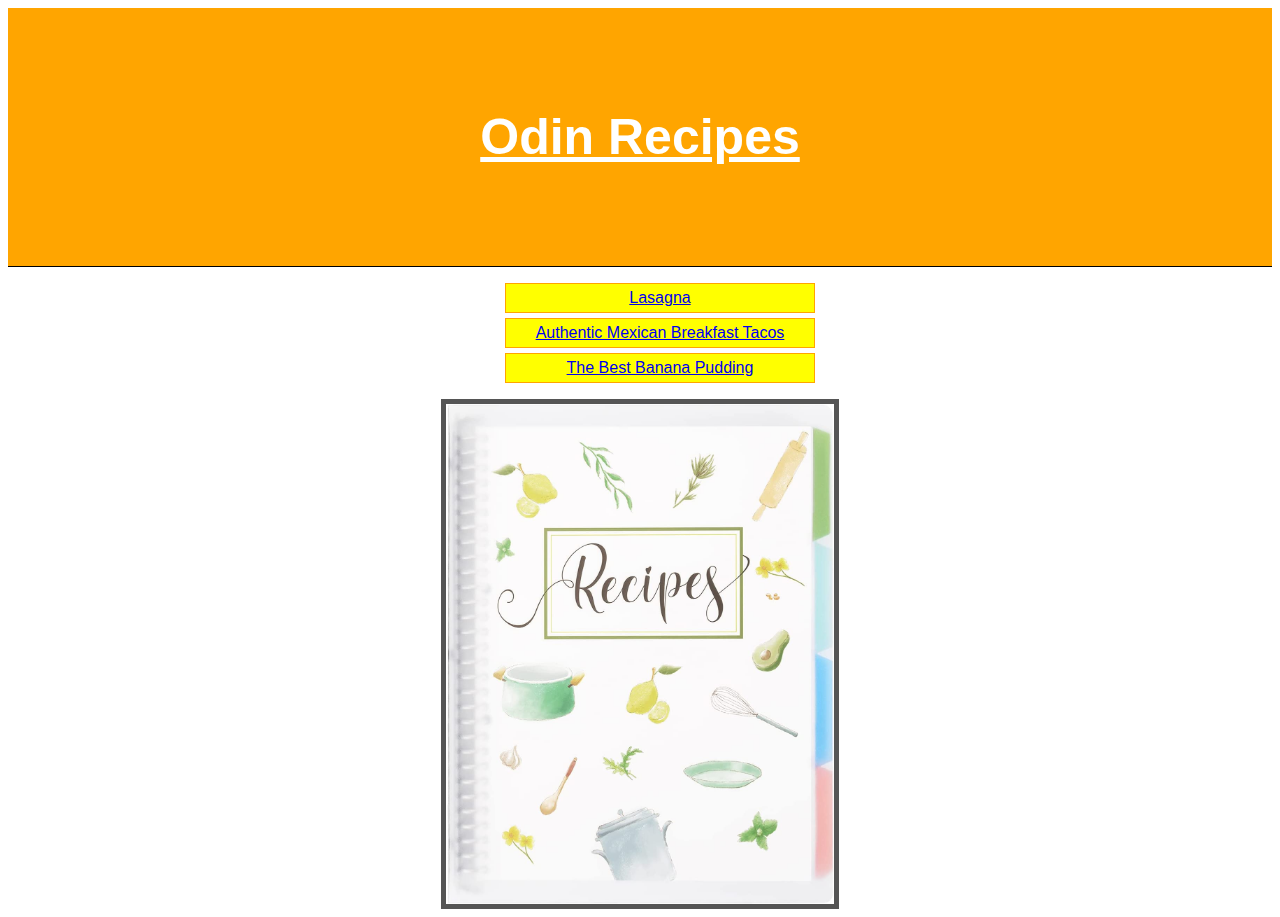
<file: index.html>
<!DOCTYPE html>
<html lang="en">
<head>
    <meta charset="UTF-8">
    <meta http-equiv="X-UA-Compatible" content="IE=edge">
    <meta name="viewport" content="width=device-width, initial-scale=1.0">
    <title>Delicious Recipes</title>
    <link rel="stylesheet" href="styles.css">
</head>
<body>
    <h1>Odin Recipes</h1>
    <div>
    <ul>
        <li class="reclist"><a href="./recipes/lasagna.html">Lasagna</a></li>
        <li class="reclist"><a href="./recipes/tacos.html">Authentic Mexican Breakfast Tacos</a></li>
        <li class="reclist"><a href="./recipes/bananapudding.html">The Best Banana Pudding</a></li>
    </ul>
    </div>
<p></p>
<p></p>
<img src="./images/recipes.jpg" alt="Picture of a recipe book">
</body>
</html>
</file>
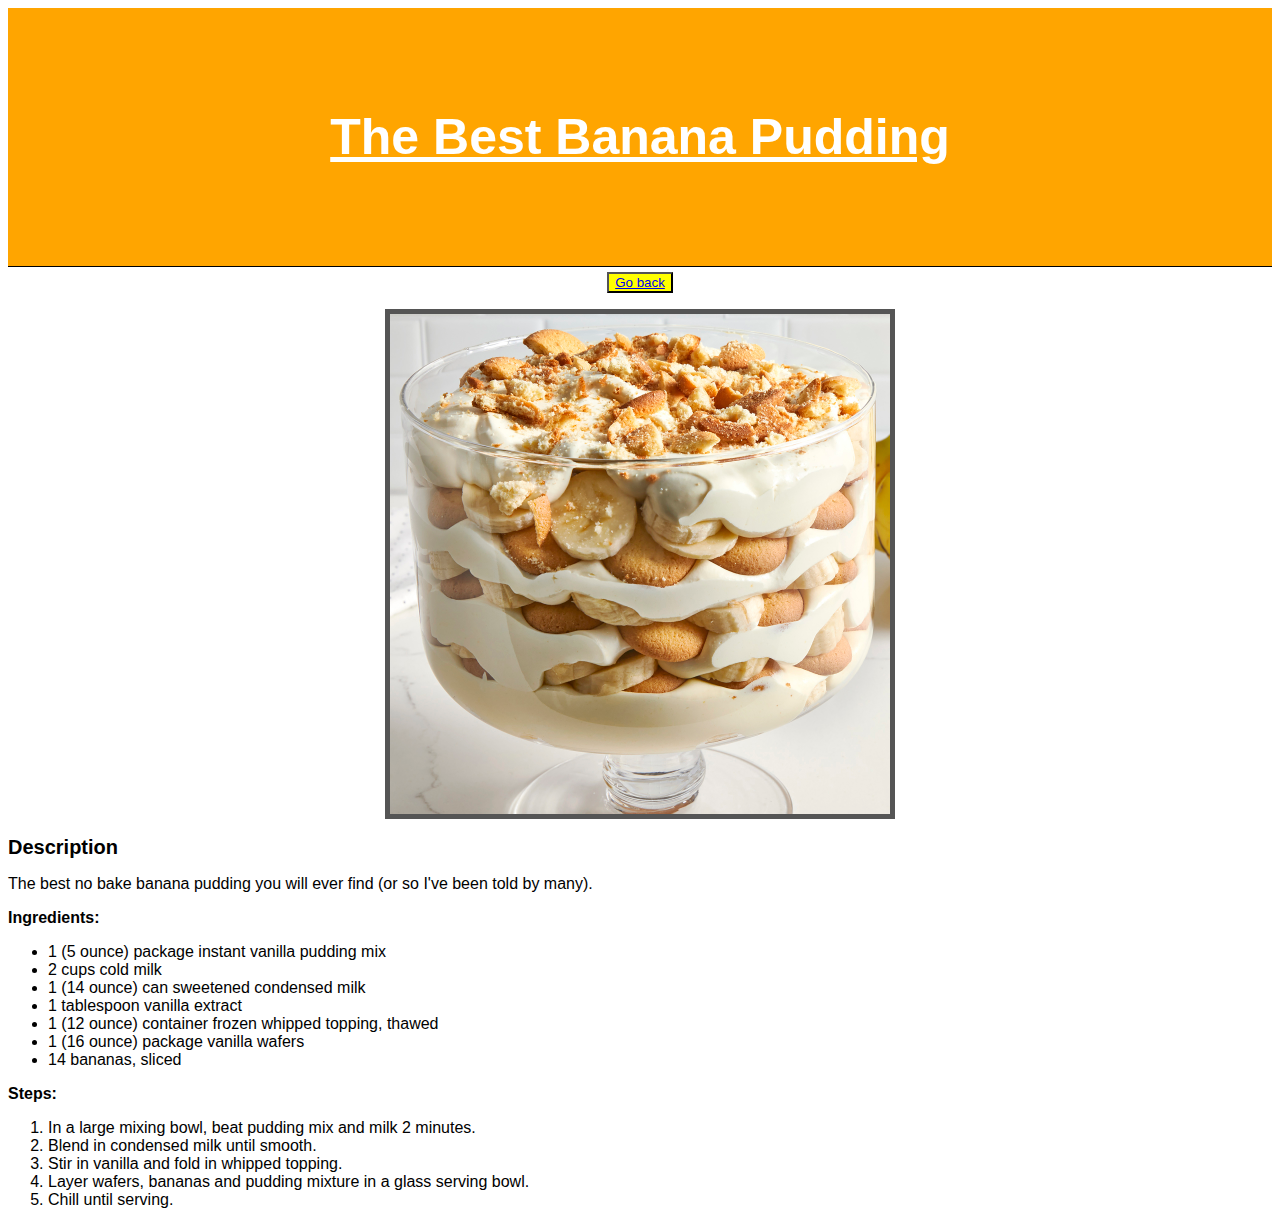
<file: recipes/bananapudding.html>
<!DOCTYPE html>
<html lang="en">
<head>
    <meta charset="UTF-8">
    <meta http-equiv="X-UA-Compatible" content="IE=edge">
    <meta name="viewport" content="width=device-width, initial-scale=1.0">
    <title>The Best Banana Pudding</title>
    <link rel="stylesheet" href="../styles.css">
</head>
<body>
    <h1>The Best Banana Pudding</h1>
    <button class="backbut"><a href="../index.html">Go back</a></button>
    <p></p>
    <img src="../images/image.jpeg" alt="Sweet Sweet Banana Pudding">
    <h2>Description</h2>
    <p class="desc">The best no bake banana pudding you will ever find (or so I've been told by many).</p>
    <h3>Ingredients:</h3>
    <ul>
        <li>1 (5 ounce) package instant vanilla pudding mix</li>
        <li>2 cups cold milk</li>
        <li>1 (14 ounce) can sweetened condensed milk</li>
        <li>1 tablespoon vanilla extract</li>
        <li>1 (12 ounce) container frozen whipped topping, thawed</li>
        <li>1 (16 ounce) package vanilla wafers</li>
        <li>14 bananas, sliced</li>
    </ul>
    <h3>Steps:</h3>
    <ol>
        <li>In a large mixing bowl, beat pudding mix and milk 2 minutes.</li>
        <li>Blend in condensed milk until smooth.</li>
        <li>Stir in vanilla and fold in whipped topping.</li>
        <li>Layer wafers, bananas and pudding mixture in a glass serving bowl.</li>
        <li>Chill until serving.</li>
    </ol>
</body>
</html>
</file>
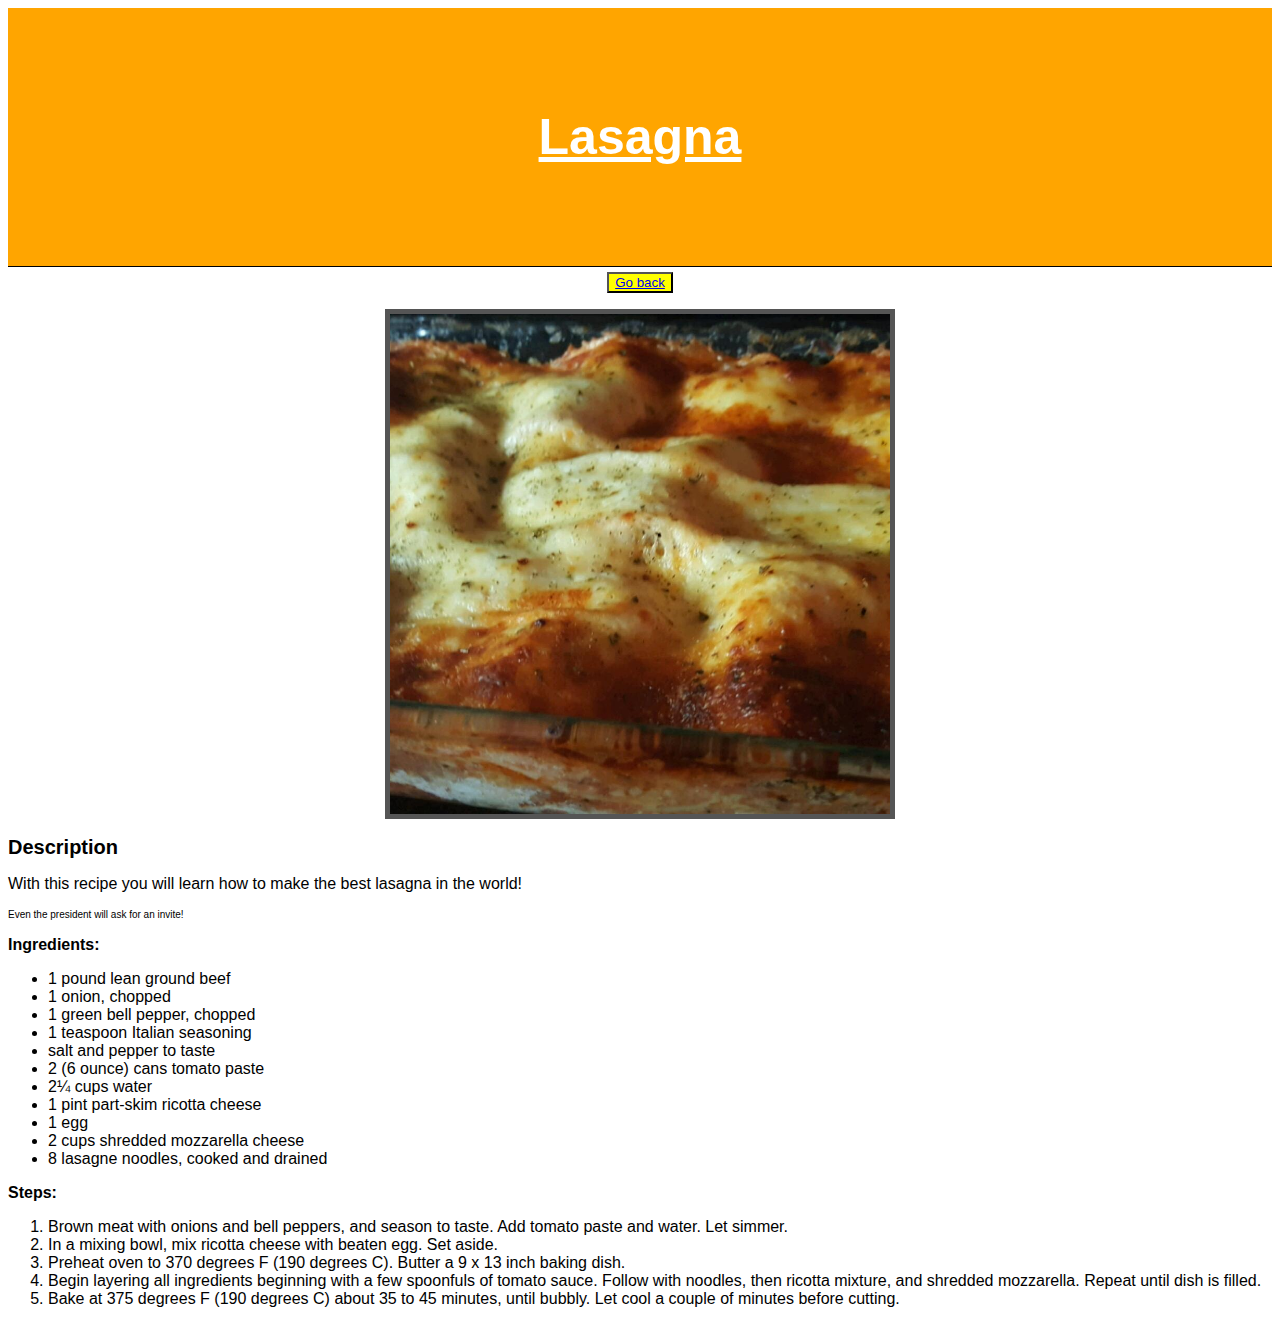
<file: recipes/lasagna.html>
<!DOCTYPE html>
<html lang="en">
<head>
    <meta charset="UTF-8">
    <meta http-equiv="X-UA-Compatible" content="IE=edge">
    <meta name="viewport" content="width=device-width, initial-scale=1.0">
    <title>Lasagna</title>
    <link rel="stylesheet" href="../styles.css">
</head>
<body>
    <h1>Lasagna</h1>
    <button class="backbut"><a href="../index.html">Go back</a></button>
    <p></p>
    <img src="../images/3675049.jpg" alt="Delicious picture of lasagna">
    <h2>Description</h2>
    <p class="desc">With this recipe you will learn how to make the best lasagna in the world!</p>
    <p class="desc mini">Even the president will ask for an invite!</p>
    <h3>Ingredients:</h3>
    <ul>
        <li>1 pound lean ground beef</li>
        <li>1 onion, chopped</li>
        <li>1 green bell pepper, chopped</li>
        <li>1 teaspoon Italian seasoning</li>
        <li>salt and pepper to taste</li>
        <li>2 (6 ounce) cans tomato paste</li>
        <li>2¼ cups water</li>
        <li>1 pint part-skim ricotta cheese</li>
        <li>1 egg</li>
        <li>2 cups shredded mozzarella cheese</li>
        <li>8 lasagne noodles, cooked and drained</li>
    </ul>
    <h3>Steps:</h3>
    <ol>
        <li>Brown meat with onions and bell peppers, and season to taste. Add tomato paste and water. Let simmer.</li>
        <li>In a mixing bowl, mix ricotta cheese with beaten egg. Set aside.</li>
        <li>Preheat oven to 370 degrees F (190 degrees C). Butter a 9 x 13 inch baking dish.</li>
        <li>Begin layering all ingredients beginning with a few spoonfuls of tomato sauce. Follow with noodles, then ricotta mixture, and shredded mozzarella. Repeat until dish is filled.</li>
        <li>Bake at 375 degrees F (190 degrees C) about 35 to 45 minutes, until bubbly. Let cool a couple of minutes before cutting.</li>
    </ol>
</body>
</html>
</file>
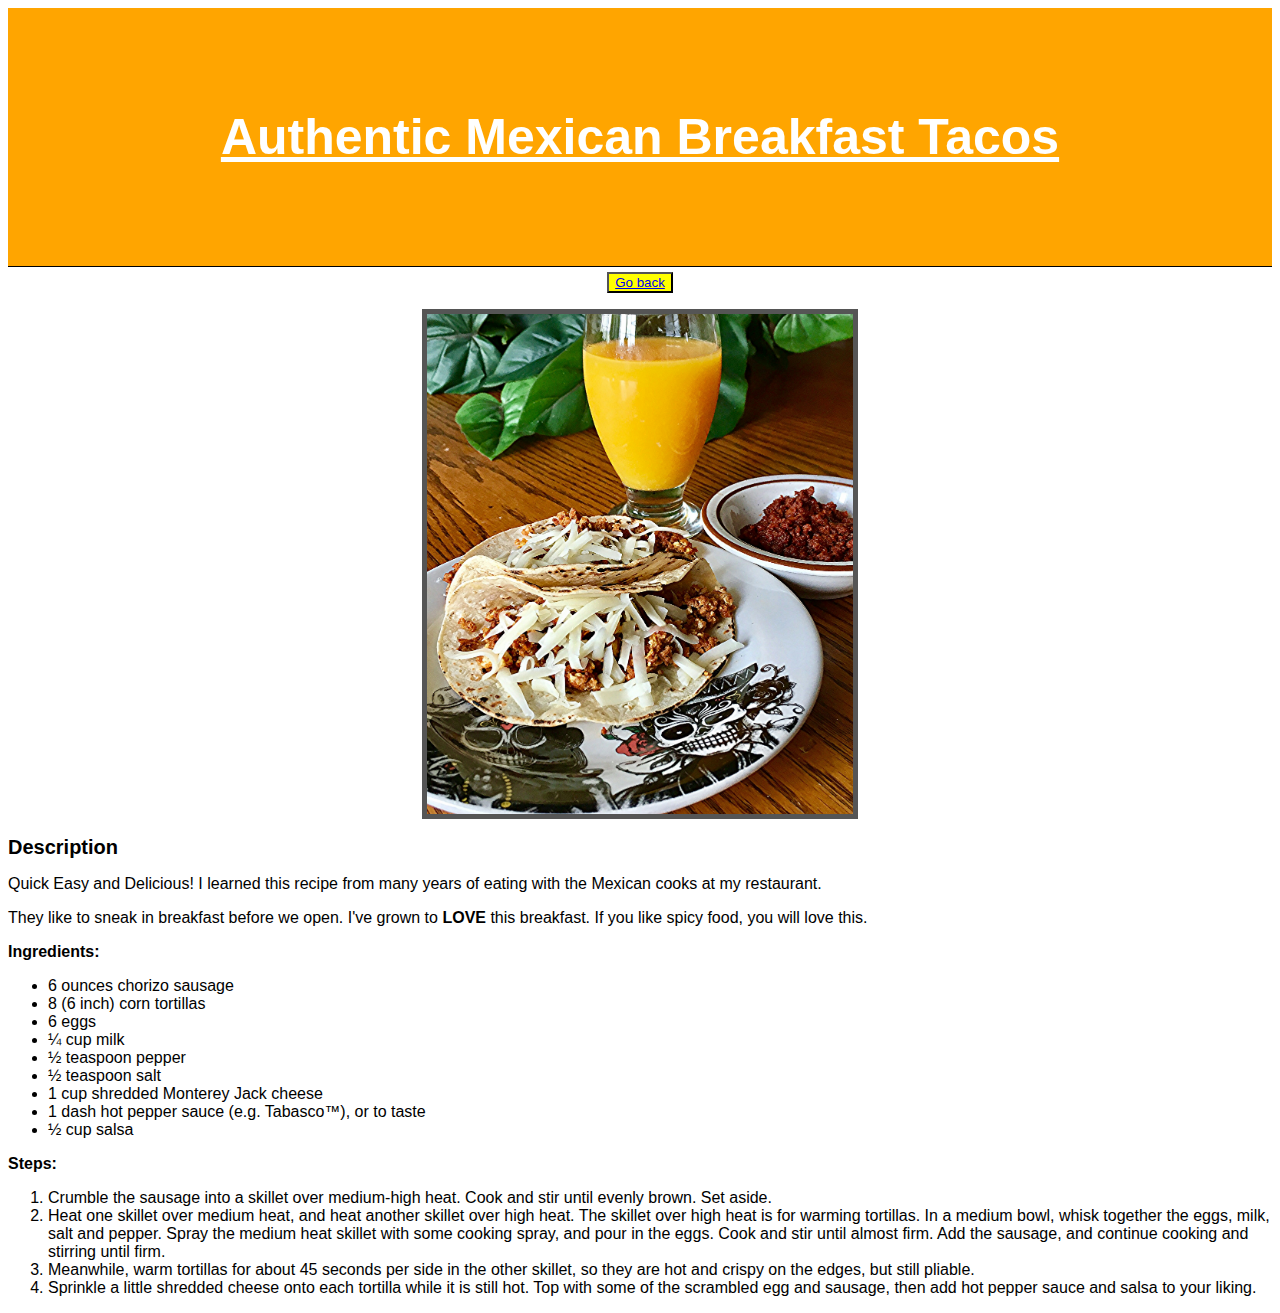
<file: recipes/tacos.html>
<!DOCTYPE html>
<html lang="en">
<head>
    <meta charset="UTF-8">
    <meta http-equiv="X-UA-Compatible" content="IE=edge">
    <meta name="viewport" content="width=device-width, initial-scale=1.0">
    <title>Authentic Mexican Breakfast Tacos</title>
    <link rel="stylesheet" href="../styles.css">
</head>
<body>
    <h1>Authentic Mexican Breakfast Tacos</h1>
    <button class="backbut"><a href="../index.html">Go back</a></button>
    <p></p>
    <img src="../images/4516130.jpg" alt="Beautiful and delicious tacos">
    <h2>Description</h2>
    <p class="desc">Quick Easy and Delicious! I learned this recipe from many years of eating with the Mexican cooks at my restaurant.</p>
    <p class="desc">They like to sneak in breakfast before we open. I've grown to <strong>LOVE</strong> this breakfast. If you like spicy food, you will love this.</p>
    <h3>Ingredients:</h3>
    <ul>
        <li>6 ounces chorizo sausage</li>
        <li>8 (6 inch) corn tortillas</li>
        <li>6 eggs</li>
        <li>¼ cup milk</li>
        <li>½ teaspoon pepper</li>
        <li>½ teaspoon salt</li>
        <li>1 cup shredded Monterey Jack cheese</li>
        <li>1 dash hot pepper sauce (e.g. Tabasco™), or to taste</li>
        <li>½ cup salsa</li>
    </ul>
    <h3>Steps:</h3>
    <ol>
        <li>Crumble the sausage into a skillet over medium-high heat. Cook and stir until evenly brown. Set aside.</li>
        <li>Heat one skillet over medium heat, and heat another skillet over high heat. The skillet over high heat is for warming tortillas. In a medium bowl, whisk together the eggs, milk, salt and pepper. Spray the medium heat skillet with some cooking spray, and pour in the eggs. Cook and stir until almost firm. Add the sausage, and continue cooking and stirring until firm.</li>
        <li>Meanwhile, warm tortillas for about 45 seconds per side in the other skillet, so they are hot and crispy on the edges, but still pliable.</li>
        <li>Sprinkle a little shredded cheese onto each tortilla while it is still hot. Top with some of the scrambled egg and sausage, then add hot pepper sauce and salsa to your liking.</li>
    </ol>
</body>
</html>
</file>
<file: styles.css>
div{
    width: 350px;
    margin: auto;
}

h1{
    border-bottom: 1px solid black;
    background-color: orange;
    font-size: 50px;
    text-align: center;
    vertical-align: auto;
    color: white;
    padding: 100px;
    margin: auto;
    font-family: Verdana, Geneva, Tahoma, sans-serif;
    text-decoration: underline;
}

li.reclist{
    display: block;
    padding: 5px;
    border: 1px solid orange;
    background-color: #ffff00;
    text-align:center;
    list-style-position:inside;
    margin: auto auto 5px auto;
}

img{
    height: 500px;
    width: auto;
    display: block;
    margin: auto;
    border: 5px solid #555;
}

h2{
    font-size: 20px;
    font-family: Verdana, Geneva, Tahoma, sans-serif;
}

h3{
    font-size: 16px;
    font-family: Verdana, Geneva, Tahoma, sans-serif;
}

ol{
    font-family: Verdana, Geneva, Tahoma, sans-serif;
}

ul{
    font-family: Verdana, Geneva, Tahoma, sans-serif; 
}

p.desc{
    font-family: Verdana, Geneva, Tahoma, sans-serif;
}

.desc.mini{
    font-size: 10px;
    font-family: Verdana, Geneva, Tahoma, sans-serif;
}

.backbut{
    background-color: #ffff00;
    margin:5px auto;
    display: block;
}
</file>
